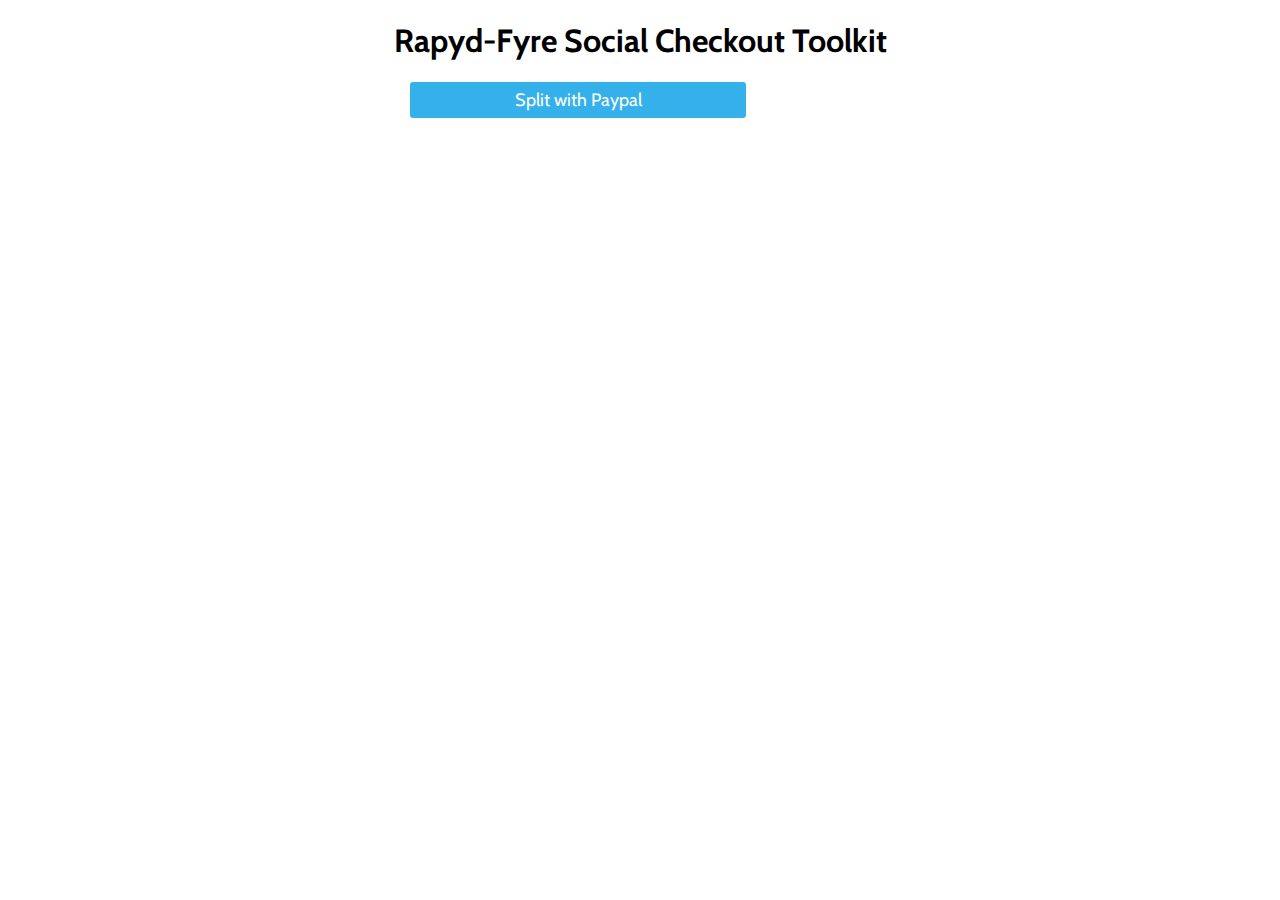
<file: bike.html>
<html>
<head>
    <meta http-equiv="content-type" content="text/html; charset=utf-8">
    <meta name="viewport" content="width=device-width, initial-scale=1.0">
    
    <link href="https://fonts.googleapis.com/css2?family=Cabin&display=swap" rel="stylesheet"> 
    <link rel="stylesheet" href="https://fonts.googleapis.com/css2?family=Material+Symbols+Outlined:opsz,wght,FILL,GRAD@20..48,100..700,0..1,-50..200" />

    <title>Rapyd-Fyre Social Checkout Toolkit</title>
    <!-- <script src="https://checkouttoolkit.rapyd.net"></script> -->
    <script src="https://sandboxcheckouttoolkit.rapyd.net"></script>
    <script>
        let authToken = "";
        const emails = [];
        let checkout_id = localStorage.getItem("checkout_id")

        function addPayee(){
            const email = document.getElementById('email').value;
            if (email.match(/^(([^<>()[\]\\.,;:\s@"]+(\.[^<>()[\]\\.,;:\s@"]+)*)|(".+"))@((\[[0-9]{1,3}\.[0-9]{1,3}\.[0-9]{1,3}\.[0-9]{1,3}\])|(([a-zA-Z\-0-9]+\.)+[a-zA-Z]{2,}))$/) != null
                && !emails.includes(email)){
                emails.push(email);
                document.getElementById('email').value = "";
                initList();
            }
            else{
                alert("invalid or duplicate email");
            }
        }

        async function sendInvoiceDraft(email, amount){
            // let base = 'https://api-m.sandbox.paypal.com'
            // let invoice_num= base+'/v2/invoicing/generate-next-invoice-number'
            // console.log(invoice_num)
            // let invoice_num_resp =  await fetch(invoice_num, {
            //     method: "POST",

            //     headers: {
            //         Authorization: "Bearer A21AAIeB6SgrMub5cTnAXfZKkE9HRbBPHfLeNqchbDupvcV2Uy_3u0mgU7e7OupYsJhlFxOkaL4gSxZFybYA8DcppMvXkiL2w",
            //         "Content-Type": "application/json"

            //     }
            //     })
                
            // let inv_num = await invoice_num_resp.json()
            // console.log(inv_num.invoice_number);
            console.log(email)
            email = JSON.stringify(email)

            let _body = {
                
                detail: {
                    // "invoice_number": inv_num.invoice_number,
                    currency_code: "USD"

                },
                primary_recipients: [
                    {
                        billing_info: {
                            email_address: email
                        }
                    }
                ],
                items: [
                    {
                        name: "Yoga Mat",
                        description: "Elastic mat to practice yoga.",
                        quantity: "1",
                        unit_amount: {
                            currency_code: "USD",
                            value: amount
                        },
                        tax: {
                            name: "Sales Tax",
                            percent: 7.25
                        },
                        discount: {
                            percent: 5
                        },
                        unit_of_measure: "QUANTITY"
                    }
                ]
            
            }
            _body = JSON.stringify(_body)
            console.log(_body)

            // clientId = "AYsD3-tIM_xYfCoBK3A8PV4ZiPLKERi5YXsQ0BHyMubp9chijFarNtJN6VI9bq1Cr7uBw4PwkrukQMSu";
            let base_url = 'https://api-m.sandbox.paypal.com'
            let draft_invoice_url= base_url+'/v2/invoicing/invoices'
            let response = await fetch(draft_invoice_url, {
                headers: {
                    Authorization: authToken,
                    "Content-Type": "application/json",
                },
                method: "POST",
                body: _body
                });
            let data = await response.json();
            let link = data.href;
            let id = link.substring(link.lastIndexOf("/")+1);
            return id;
        }


        async function sendInvoice(){
            let base_url = 'https://api-m.sandbox.paypal.com'
            let draft_invoice_url= base_url+'/v2/invoicing/invoices'
            
            let splitVals = document.getElementsByClassName("split");

            for(let index = 0; index < emails.length; index++){ //iterate over all the emails and split values chosen

                if(parseFloat(splitVals[index].value) == NaN || parseFloat(splitVals[index].value) < 0){
                    splitVals[index].value = "0"; //set split amount to 0 by default if incorrect information is given
                }

                id = await sendInvoiceDraft(emails[index], parseFloat(splitVals[index].value));
                console.log(id);
                let send_invoice_url = draft_invoice_url + "/" + id + "/send"

                console.log(send_invoice_url)
                let _body = {
                    subject: "<The subject of the email that is sent as a notification to the recipient.>",
                    note: "<A note to the payer.>",
                    send_to_recipient: true,
                    send_to_invoicer: true
                }
                _body = JSON.stringify(_body)

                let send_inv = await fetch(send_invoice_url, {
                    method: "POST",
                    body: _body,
                    headers: {
                        Authorization: authToken,
                        "Content-Type": "application/json"
                    }
                    })
                let send_inv_resp = await send_inv.json()
                console.log(send_inv_resp)
                window.confirm("Succesfully issued");

            }          
        }

        function removePayee(email){
            emails.splice(emails.indexOf(email), 1);
            initList();
        }

        function initList(){
            const list  = document.getElementById('list');
            list.innerHTML = emails.map(i => 
                `<li>
                    ${i}
                    <span onclick="removePayee(this.id)" id="${i}" class="material-symbols-outlined">
                        close
                    </span>
                    <input type="text" class="split" placeholder="$ Amount">
                </li>`
            ).join('');
        }

        function enableSplit(){
            current = encodeURIComponent("https://rapyd-fyre.netlify.app/bike.html?");
            clientId = "AYsD3-tIM_xYfCoBK3A8PV4ZiPLKERi5YXsQ0BHyMubp9chijFarNtJN6VI9bq1Cr7uBw4PwkrukQMSu";
            window.location.href = ("https://www.sandbox.paypal.com/connect/?flowEntry=static&client_id=" + clientId + "&response_type=code&scope=openid&redirect_uri=" + current)
        }

        function disableSplit(){
            document.getElementById("paypal-requests").style.display = "none";
            document.getElementById("splitSelect").style.display = "inline-block";
        }

        async function authPaypal(_code){
            let _body = {
                    grant_type: "authorization_code",
                    code: _code,
                }
            _body = JSON.stringify(_body)

            let auth = await fetch("https://api-m.sandbox.paypal.com/v1/oauth2/token", {
            body: "grant_type=authorization_code&code=" + _code,
            headers: {
                Authorization: "Basic [base64]",
                "Content-Type": "application/x-www-form-urlencoded"
            },
            method: "POST"
            })
            let auth_resp = await auth.json();
            console.log("access_token: " + auth_resp.access_token);
            authToken = "Bearer " + auth_resp.access_token;
        }

        window.onload = function () {   
            
            console.log("version5");
            initList();

            const queryString = window.location.search;
            const urlParams = new URLSearchParams(queryString);
            const code = urlParams.get('code');
            console.log(code);

            if(code != null){
                document.getElementById("paypal-requests").style.display = "inline-block";
                document.getElementById("splitSelect").style.display = "none";
                authPaypal(code);
            }

            let checkout_url = ""
            
            // fetch("https://ipinfo.io/json")

            let checkout = new RapydCheckoutToolkit({
                pay_button_text: "Click to pay",
                pay_button_color: "red",
                id: checkout_id
            });
            checkout.displayCheckout();
        }

        window.addEventListener('onCheckoutPaymentSuccess', function (event) {
            console.log('hi')

            // const base_url = 'https://api-m.sandbox.paypal.com'
            // const draft_invoice = base_url+'/v2/invoicing/invoices'
            // //const send_invoice = base_url + /v2/invoicing/invoices/INV2-LVXF-JJT2-QFBP-AJVQ/send
            // $.getJSON(draft_invoice, function(result){
            //     console.log(result)
            // });

            //THIS IS WHERE sendInvoice() WOULD BE CALLED //////////////////////////////////////////////////////////////////////////////////////////////////////////////
            sendInvoice();
            console.log(event.detail)
        });

        window.addEventListener('onCheckoutFailure', function (event) {
            console.log(event.detail.error)
        });

    </script>
    <link rel="stylesheet" href="./style.css">
</head>

<body>
    <h1>Rapyd-Fyre Social Checkout Toolkit</h1>
    
    <div id="paypal-requests">
        <ul id="list"></ul>
        <input type="text" id="email">
        <button onclick="addPayee()" id="addbutton">Add Payee</button>
        <button onclick="disableSplit()" id="splitDeselect">Cancel Split</button>
    </div>
    <div id="sizing-box">
        <button onclick="enableSplit()" id="splitSelect">Split with Paypal</button>
    </div>
    <br>   
    <div style="width: 500px" id="rapyd-checkout"></div>

</body>

</html><!DOCTYPE html>
<html lang="en">
</file>
<file: style.css>
body {
    /* background-color: rgb(214, 233, 249); */
    
    background-color: white;
    display: flex;
    align-items: center;
    flex-direction: column;
    margin: 0;
    font-family: 'Cabin', sans-serif;
}

ul {
    list-style: none;
    margin: 0px;
    padding: 0px;
    margin-bottom: 15px;
}
/* .topnav {
    background-color: #333;
    overflow: hidden;
  }
   */
li {
    color: rgb(29, 29, 29);
    background-color: rgb(238, 239, 245);
    font-size: 17px;
    margin-top: 5px;
    padding: 13px;
    padding-left: 15px;
    border-radius: 2px;
}

#addbutton {
    border: none;
	padding: 7px;
	font: inherit;
    font-size: 18px;
    border-radius: 3px;
    padding-left: 10px;
    padding-right: 10px;
	cursor: pointer;
    color: white;
    background-color: rgb(75, 201, 70);
    margin-right:10px;
}

#addbutton:hover{
    cursor: pointer;
    box-shadow: 0px 1px 1px rgb(224, 224, 224);
}

#splitDeselect {
    border: none;
	padding: 7px;
	font: inherit;
    font-size: 18px;
    border-radius: 3px;
    padding-left: 10px;
    padding-right: 10px;
	cursor: pointer;
    color: white;
    background-color: rgb(233, 74, 74);
    margin:0px;
}

#splitDeselect:hover{
    cursor: pointer;
    box-shadow: 0px 1px 1px rgb(224, 224, 224);
}

#splitSelect {
    border: none;
	padding: 7px;
	font: inherit;
    font-size: 18px;
    border-radius: 3px;
    padding-left: 10px;
    padding-right: 10px;
	cursor: pointer;
    color: white;
    background-color: rgb(52, 177, 235);
    margin:0px;
    float:left;
    width: 70%;
}
#payInvoice {
    border: none;
	padding: 7px;
	font: inherit;
    font-size: 18px;
    border-radius: 3px;
    padding-left: 10px;
    padding-right: 10px;
	cursor: pointer;
    color: white;
    background-color: rgb(30,144,255);
    margin-right:10px;
}

#splitSelect:hover{
    cursor: pointer;
    box-shadow: 0px 1px 1px rgb(224, 224, 224);
}

#email {
	padding: 5px;
	font: inherit;
    font-size: 18px;
    margin-right: 10px;
    width:50%;
}

#paypal-requests {
    padding-left: 20px;
    width:500px;
    box-sizing: border-box;
    display: none;
}

#sizing-box{
    padding-left: 20px;
    width:500px;
    box-sizing: border-box;
}

.split{
    float: right;
    font:inherit;
    font-size: 15px;
    width: 20%;
    margin-right: 15px;
}

.material-symbols-outlined {
    font-variation-settings:
    'FILL' 0,
    'wght' 400,
    'GRAD' 0,
    'opsz' 48;

    float:right;
    background-color: rgb(241, 103, 103);
    color: white;
}

.material-symbols-outlined:hover{
    padding:0px;
    cursor: pointer;
    background-color: rgb(231, 77, 77);
}
</file>
